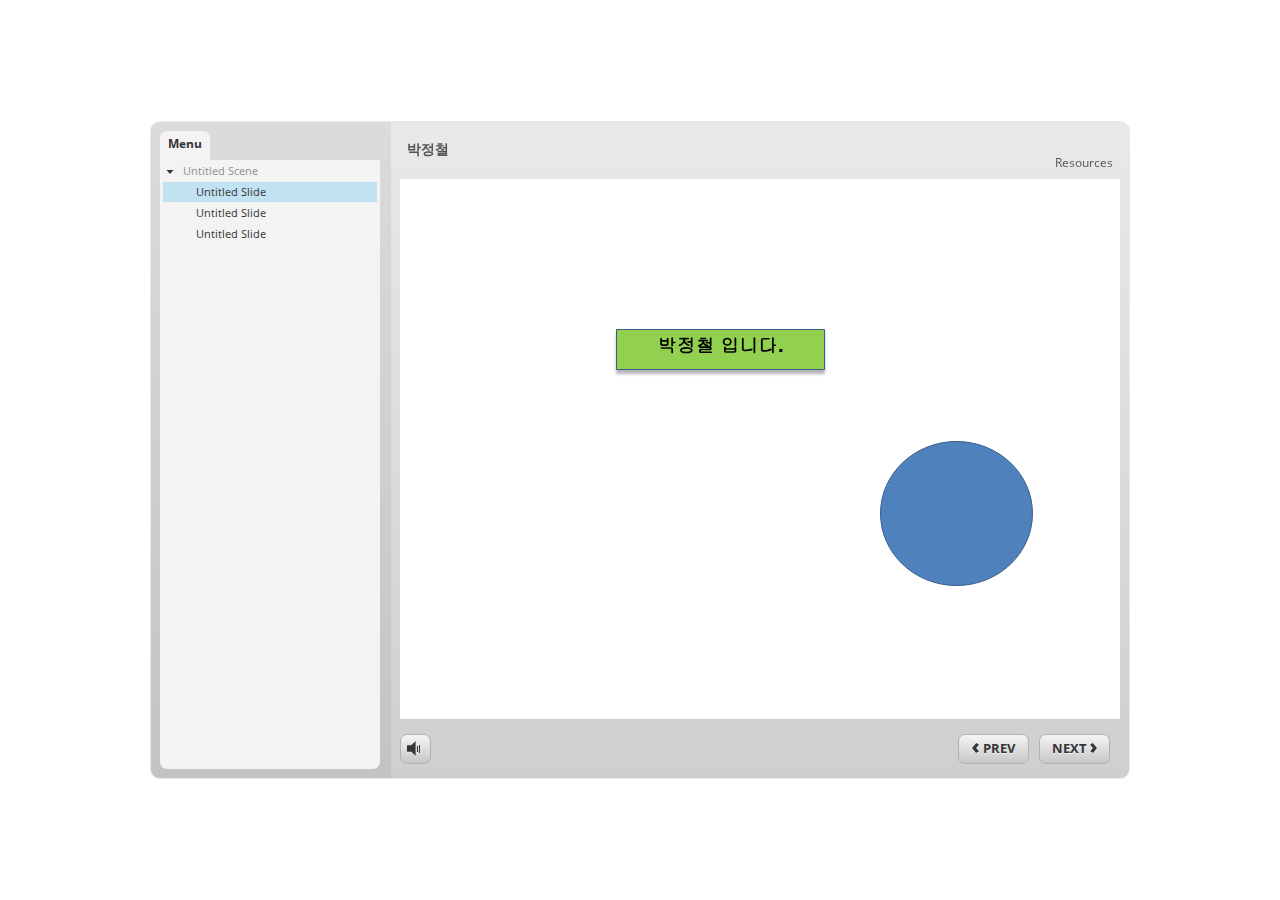
<file: story_html5.html>
<!DOCTYPE html>
<html lang="en-US">
<head>
  <meta charset="utf-8">
  <!-- Created using Storyline 3 - http://www.articulate.com  -->
  <!-- version: 3.11.23355.0 -->
  <title>&#48149;&#51221;&#52384;</title>
  <meta http-equiv="x-ua-compatible" content="IE=edge" />
  <meta name="viewport" content="width=device-width, initial-scale=1.0, user-scalable=no, shrink-to-fit=no, minimal-ui" />
  <meta name="apple-mobile-web-app-capable" content="yes" />
  <style>
    html, body { height: 100%; padding: 0; margin: 0 }
    #app { height: 100%; width: 100%; }
  </style>
  
  <script>window.THREE = { };</script>
</head>
<body style="background: #FFFFFF" class="cs-HTML theme-classic">
  <!-- 360 -->
  <script>!function(e){function n(e,i){return e.test(i)}function i(e){var i=e||navigator.userAgent,o=i.split("[FBAN");if(void 0!==o[1]&&(i=o[0]),this.apple={phone:n(t,i),ipod:n(d,i),tablet:!n(t,i)&&n(s,i),device:n(t,i)||n(d,i)||n(s,i)},this.amazon={phone:n(h,i),tablet:!n(h,i)&&n(a,i),device:n(h,i)||n(a,i)},this.android={phone:n(h,i)||n(b,i),tablet:!n(h,i)&&!n(b,i)&&(n(a,i)||n(r,i)),device:n(h,i)||n(a,i)||n(b,i)||n(r,i)},this.windows={phone:n(l,i),tablet:n(p,i),device:n(l,i)||n(p,i)},this.other={blackberry:n(f,i),blackberry10:n(u,i),opera:n(c,i),firefox:n(A,i),chrome:n(w,i),device:n(f,i)||n(u,i)||n(c,i)||n(A,i)||n(w,i)},this.seven_inch=n(v,i),this.any=this.apple.device||this.android.device||this.windows.device||this.other.device||this.seven_inch,this.phone=this.apple.phone||this.android.phone||this.windows.phone,this.tablet=this.apple.tablet||this.android.tablet||this.windows.tablet,"undefined"==typeof window)return this}function o(){var e=new i;return e.Class=i,e}var t=/iPhone/i,d=/iPod/i,s=/iPad/i,b=/(?=.*\bAndroid\b)(?=.*\bMobile\b)/i,r=/Android/i,h=/(?=.*\bAndroid\b)(?=.*\bSD4930UR\b)/i,a=/(?=.*\bAndroid\b)(?=.*\b(?:KFOT|KFTT|KFJWI|KFJWA|KFSOWI|KFTHWI|KFTHWA|KFAPWI|KFAPWA|KFARWI|KFASWI|KFSAWI|KFSAWA)\b)/i,l=/IEMobile/i,p=/(?=.*\bWindows\b)(?=.*\bARM\b)/i,f=/BlackBerry/i,u=/BB10/i,c=/Opera Mini/i,w=/(CriOS|Chrome)(?=.*\bMobile\b)/i,A=/(?=.*\bFirefox\b)(?=.*\bMobile\b)/i,v=new RegExp("(?:Nexus 7|BNTV250|Kindle Fire|Silk|GT-P1000)","i");"undefined"!=typeof module&&module.exports&&"undefined"==typeof window?module.exports=i:"undefined"!=typeof module&&module.exports&&"undefined"!=typeof window?module.exports=o():"function"==typeof define&&define.amd?define("isMobile",[],e.isMobile=o()):e.isMobile=o()}(this);
    window.isMobile.apple.tablet = window.isMobile.apple.tablet ||
      (navigator.platform === 'MacIntel' && navigator.maxTouchPoints > 1);
    window.isMobile.apple.device = window.isMobile.apple.device || window.isMobile.apple.tablet;
    window.isMobile.tablet = window.isMobile.tablet || window.isMobile.apple.tablet;
    window.isMobile.any = window.isMobile.any || window.isMobile.apple.tablet;
  </script>

  <div id="focus-sink" aria-hidden="true" tabIndex="-1"></div>

  <div id="preso"></div>
  <script>
    window.DS = {};
    window.globals = {
      DATA_PATH_BASE: '',
      HAS_FRAME: true,
      HAS_SLIDE: true,

      lmsPresent: false,
      tinCanPresent: false,
      cmi5Present: false,
      aoSupport: false,
      scale: 'noscale',
      captureRc: false,
      browserSize: 'optimal',
      bgColor: '#FFFFFF',
      features: '',
      themeName: 'classic',
      preloaderColor: '#FFFFFF',
      suppressAnalytics: false,
      productChannel: 'perpetual',
      publishSource: 'storyline',
      aid: '',
      cid: '8822bb81-7396-42a5-b67d-2fa8ec1daf5c',
      playerVersion: '3.11.23355.0',
      maxIosVideoElements: 5,

      
      parseParams: function(qs) {
        if (window.globals.parsedParams != null) {
          return window.globals.parsedParams;
        }
        qs = (qs || window.location.search.substr(1)).split('+').join(' ');
        var params = {},
            tokens,
            re = /[?&]?([^=]+)=([^&]*)/g;

        while (tokens = re.exec(qs)) {
          params[decodeURIComponent(tokens[1]).trim()] =
            decodeURIComponent(tokens[2]).trim();
        }
        window.globals.parsedParams = params;
        return params;
      }

    };

    (function() {

      var classTypes = [ 'desktop', 'mobile', 'phone', 'tablet' ];

      var addDeviceClasses = function(prefix, testObj) {
        var curr, i;
        for (i = 0; i < classTypes.length; i++) {
          curr = classTypes[i];
          if (testObj[curr]) {
            document.body.classList.add(prefix + curr);
          }
        }
      };

      var params = window.globals.parseParams(),
          isDevicePreview = params.devicepreview === '1',
          isPhoneOverride = params.deviceType === 'phone' || (isDevicePreview && params.phone == '1'),
          isTabletOverride = (params.deviceType === 'tablet' || isDevicePreview) && !isPhoneOverride,
          isMobileOverride = isPhoneOverride || isTabletOverride;

      var deviceView = {
        desktop: !window.isMobile.any && !isMobileOverride,
        mobile: window.isMobile.any || isMobileOverride,
        phone: isPhoneOverride || (window.isMobile.phone && !isTabletOverride),
        tablet: isTabletOverride || window.isMobile.tablet
      };

      window.globals.deviceView = deviceView;
      window.isMobile.desktop = !window.isMobile.any;
      window.isMobile.mobile = window.isMobile.any;

      addDeviceClasses('view-', deviceView);

    })();
  </script>
  
  <script src='story_content/user.js' type=text/javascript></script>
  <div class="slide-loader"></div>

  <script type="text/javascript">
    if (window.globals.deviceView.isMobile) { var doc = document, loader = doc.body.querySelector('.slide-loader'); [ 1, 2, 3 ].forEach(function(n) { var d = doc.createElement('div'); d.style.backgroundColor = window.globals.preloaderColor; d.classList.add('mobile-loader-dot'); d.classList.add('dot' + n); loader.appendChild(d); }); }
  </script>

  <div class="mobile-load-title-overlay" style="display: none">
    <div class="mobile-load-title">&#48149;&#51221;&#52384;</div>
  </div>

  <div class="mobile-chrome-warning"></div>

  <script>
    
    if (window.autoSpider && window.vInterfaceObject) {
      document.querySelector('.mobile-load-title-overlay').style.display = 'none';
    }
  </script>

  

  <link rel="stylesheet" href="html5/data/css/output.min.css" data-noprefix />
</body>
<script src="html5/lib/scripts/ds-bootstrap.min.js"></script>
</html>
</file>
<file: html5/data/css/output.min.css>
@font-face {
  font-family: 'Open SansBold CharsBold433A6BBA';
  src: url('[data-uri]');
  font-style: normal;
  font-weight: normal;
}
@font-face {
  font-family: 'Open Sans Charset1_ 6U10B69C21A';
  src: url('[data-uri]');
  font-style: normal;
  font-weight: normal;
}
@font-face {
  font-family: 'Tahoma Charset1_ 65tl0e9A7B273F';
  src: url('[data-uri]');
  font-style: normal;
  font-weight: normal;
}
@font-face {
  font-family: 'Articulate Extrabolbold7E843B27';
  src: url('[data-uri]');
  font-style: normal;
  font-weight: normal;
}
@font-face {
  font-family: 'TahomaBold Charset1Bold057A6456';
  src: url('[data-uri]');
  font-style: normal;
  font-weight: normal;
}
.cs-pxabnsnfns00001100101 .cs-infopanel  {
  box-shadow: 0 1px 0 rgba(184, 184, 184, 1);
  background: rgba(255, 255, 255, 1);
}
.cs-pxabnsnfns00001100101 .cs-infopanel .cs-link {
  color: rgba(124, 34, 128, 1);
}
.cs-pxabnsnfns00001100101 .cs-infopanel .cs-link:hover {
  color: rgba(0, 0, 238, 1);
}
.cs-pxabnsnfns00001100101 .cs-infopanel .cs-name {
  color: rgba(68, 68, 68, 1);
}
.cs-pxabnsnfns00001100101 .cs-infopanel .cs-title {
  color: rgba(153, 153, 153, 1);
}
.cs-pxabnsnfns00001100101 .cs-infopanelpopup  {
  box-shadow: 0 1px 0 rgba(184, 184, 184, 1);
  background: linear-gradient(180deg, rgba(233, 233, 233, 1) 0%, rgba(207, 207, 207, 1) 100%);
}
.cs-pxabnsnfns00001100101 .cs-infopanelpopup .cs-link {
  color: rgba(124, 34, 128, 1);
}
.cs-pxabnsnfns00001100101 .cs-infopanelpopup .cs-link:hover {
  color: rgba(0, 0, 238, 1);
}
.cs-pxabnsnfns00001100101 .cs-infopanelpopup .cs-name {
  color: rgba(68, 68, 68, 1);
}
.cs-pxabnsnfns00001100101 .cs-infopanelpopup .cs-bio {
  color: rgba(153, 153, 153, 1);
}
.cs-pxabnsnfns00001100101 .cs-timer  {
  color: rgba(85, 85, 85, 1);
}
.cs-pxabnsnfns00001100101 .cs-duration stop:first-child {
  stop-color: rgba(0, 215, 255, 1);
}
.cs-pxabnsnfns00001100101 .cs-duration stop:last-child {
  stop-color: rgba(0, 171, 255, 1);
}
.cs-pxabnsnfns00001100101 .cs-elapsed stop:first-child {
  stop-color: rgba(254, 227, 71, 1);
}
.cs-pxabnsnfns00001100101 .cs-elapsed stop:last-child {
  stop-color: rgba(252, 204, 42, 1);
}
.cs-pxabnsnfns00001100101 .cs-timer .cs-pie .cs-innerstroke {
  stroke: rgba(199, 199, 199, 1);
}
.cs-pxabnsnfns00001100101 .cs-timer .cs-pie .cs-innerborder {
  stroke: rgba(255, 255, 255, 1);
}
.cs-pxabnsnfns00001100101 .cs-window  {
  box-shadow: 0 8px 5px rgba(0, 0, 0, 0.2);
  border-color: rgba(234, 234, 234, 1);
  background: rgba(243, 243, 243, 1);
  color: rgba(85, 85, 85, 1);
}
.cs-pxabnsnfns00001100101 .cs-window .cs-diva {
  border-color: rgba(247, 247, 247, 1);
}
.cs-pxabnsnfns00001100101 .cs-window .cs-divb {
  border-color: rgba(211, 211, 211, 1);
}
.cs-pxabnsnfns00001100101 .cs-editor .cs-editor-slide {
  color: rgba(85, 85, 85, 1);
}
.cs-pxabnsnfns00001100101 .cs-editor .cs-editor-html {
  color: rgba(68, 68, 68, 1);
}
.cs-pxabnsnfns00001100101 .cs-editor .cs-editor-button {
  text-shadow: 0 1px 0 rgba(240, 240, 240, 1);
  color: rgba(53, 53, 53, 1);
  border-color: rgba(177, 177, 177, 1);
  background: linear-gradient(180deg, rgba(245, 245, 245, 1) 0%, rgba(199, 199, 199, 1) 100%);
}
.cs-pxabnsnfns00001100101 .cs-editor .cs-editor-button:hover {
  background: linear-gradient(180deg, rgba(242, 242, 242, 1) 0%, rgba(175, 175, 175, 1) 100%);
}
.cs-pxabnsnfns00001100101 .cs-editor .cs-editor-button:active {
  background: linear-gradient(180deg, rgba(199, 199, 199, 1) 0%, rgba(244, 244, 244, 1) 100%);
}
.cs-pxabnsnfns00001100101 .cs-listitem  {
  color: rgba(53, 53, 53, 1);
  border-color: rgba(223, 223, 223, 1);
}
.cs-pxabnsnfns00001100101 .cs-listitem.cs-viewed {
  color: rgba(144, 144, 144, 1);
}
.cs-pxabnsnfns00001100101 .cs-listitem.cs-selected {
  color: rgba(53, 53, 53, 1);
  background: rgba(192, 226, 241, 1);
}
.cs-pxabnsnfns00001100101 .cs-listitem.cs-selected:hover {
  background: rgba(192, 226, 241, 1);
}
.cs-pxabnsnfns00001100101 .cs-listitem.cs-selected.hover {
  background: rgba(192, 226, 241, 1);
}
.cs-pxabnsnfns00001100101 .cs-listitem.cs-selected:focus {
  background: rgba(192, 226, 241, 1);
}
.cs-pxabnsnfns00001100101 .cs-listitem .cs-icon-carrot {
  fill: rgba(53, 53, 53, 1);
}
.cs-pxabnsnfns00001100101 .cs-listitem .cs-icon-carrot .cs-shadow {
  fill: rgba(255, 255, 255, 1);
}
.cs-pxabnsnfns00001100101 .cs-listitem:hover {
  background: rgba(230, 230, 230, 1);
}
.cs-pxabnsnfns00001100101 .cs-listitem.hover {
  background: rgba(230, 230, 230, 1);
}
.cs-pxabnsnfns00001100101 .cs-listitem:focus {
  background: rgba(230, 230, 230, 1);
}
.cs-pxabnsnfns00001100101 .cs-glossary  {
  color: rgba(53, 53, 53, 1);
}
.cs-pxabnsnfns00001100101 .cs-glossary .cs-scrolling-panel {
  background: rgba(231, 231, 231, 1);
}
.cs-pxabnsnfns00001100101 .cs-glossary .cs-term.cs-selected .cs-choice-list-trigger {
  color: rgba(53, 53, 53, 1);
  background: rgba(192, 226, 241, 1);
}
.cs-pxabnsnfns00001100101 .cs-glossary .cs-term.cs-selected .cs-choice-list-trigger:focus {
  color: rgba(53, 53, 53, 1);
  background: rgba(192, 226, 241, 1);
}
.cs-pxabnsnfns00001100101 .cs-glossary .cs-term:hover .cs-choice-list-trigger {
  background: rgba(230, 230, 230, 1);
}
.cs-pxabnsnfns00001100101 .cs-glossary .cs-term.hover .cs-choice-list-trigger {
  background: rgba(230, 230, 230, 1);
}
.cs-pxabnsnfns00001100101 .cs-glossary .cs-term .cs-choice-list-trigger:focus {
  background: rgba(230, 230, 230, 1);
}
.cs-pxabnsnfns00001100101 .cs-glossary .cs-diva {
  border-color: rgba(226, 226, 226, 1);
}
.cs-pxabnsnfns00001100101 .cs-glossary .cs-divb {
  border-color: rgba(226, 226, 226, 1);
}
.cs-pxabnsnfns00001100101 .cs-glossary .cs-divc {
  border-color: rgba(250, 250, 250, 1);
}
.cs-pxabnsnfns00001100101 .cs-glossary .cs-heading {
  color: rgba(68, 68, 68, 1);
}
.cs-pxabnsnfns00001100101 .cs-resource .cs-separator {
  border-color: rgba(224, 224, 224, 1);
}
.cs-pxabnsnfns00001100101 .cs-outline  {
  color: rgba(68, 68, 68, 1);
}
.cs-pxabnsnfns00001100101 .cs-outline .cs-diva {
  border-color: rgba(198, 198, 198, 1);
}
.cs-pxabnsnfns00001100101 .cs-outline .cs-divb {
  border-color: rgba(249, 249, 249, 1);
}
.cs-pxabnsnfns00001100101 .cs-outline .cs-divc {
  border-color: rgba(225, 225, 225, 1);
}
.cs-pxabnsnfns00001100101 .cs-outline .cs-search-filter:hover {
  color: rgba(0, 0, 238, 1);
}
.cs-pxabnsnfns00001100101 .cs-outline .cs-search-filter.hover {
  color: rgba(0, 0, 238, 1);
}
.cs-pxabnsnfns00001100101 .cs-transcript  {
  color: rgba(68, 68, 68, 1);
}
.cs-pxabnsnfns00001100101 .cs-transcript .cs-div {
  border-color: rgba(225, 225, 225, 1);
}
.cs-pxabnsnfns00001100101 .cs-tabs:not(.topmenu-item) {
  color: rgba(85, 85, 85, 1);
}
.cs-pxabnsnfns00001100101 .cs-tabs .cs-inner-button:not(.topmenu-item) {
  text-shadow: 0 1px 0 rgba(240, 240, 240, 1);
}
.cs-pxabnsnfns00001100101 .cs-tabs:hover:not(.topmenu-item) {
  color: rgba(51, 51, 51, 1);
}
.cs-pxabnsnfns00001100101 .cs-tabs.cs-selected {
  background: rgba(243, 243, 243, 1);
  color: rgba(51, 51, 51, 1);
}
.cs-pxabnsnfns00001100101 .cs-seekcontrol  {
  background: linear-gradient(180deg, rgba(245, 245, 245, 1) 0%, rgba(199, 199, 199, 1) 100%);
  border-color: rgba(177, 177, 177, 1);
}
.cs-pxabnsnfns00001100101 .cs-seekcontrol .cs-button:hover .cs-icon {
  fill: rgba(85, 85, 85, 1);
}
.cs-pxabnsnfns00001100101 .cs-seekcontrol .cs-button.hover .cs-icon {
  fill: rgba(85, 85, 85, 1);
}
.cs-pxabnsnfns00001100101 .cs-seekcontrol .cs-button .cs-icon-shadow {
  fill: rgba(240, 240, 240, 1);
}
.cs-pxabnsnfns00001100101 .cs-seekcontrol .cs-button .cs-icon {
  fill: rgba(45, 45, 45, 1);
}
.cs-pxabnsnfns00001100101 .cs-seekcontrol .cs-seek .cs-fill {
  background: rgba(255, 255, 255, 1);
}
.cs-pxabnsnfns00001100101 .cs-seekcontrol .cs-seek {
  background: rgba(231, 231, 231, 1);
  border-color: rgba(184, 184, 184, 1);
}
.cs-pxabnsnfns00001100101 .cs-searchinput .cs-input {
  color: rgba(138, 138, 138, 1);
  border-color: rgba(173, 173, 173, 1);
  background: rgba(223, 223, 223, 1);
}
.cs-pxabnsnfns00001100101 .cs-searchinput .cs-input:focus {
  color: rgba(51, 51, 51, 1);
  background: rgba(250, 250, 250, 1);
}
.cs-pxabnsnfns00001100101 .cs-searchinput .cs-input:hover {
  box-shadow: inset 0 0 1px 0 rgba(107, 248, 255, 1);
}
.cs-pxabnsnfns00001100101 .cs-searchinput .cs-input.hover {
  box-shadow: inset 0 0 1px 0 rgba(107, 248, 255, 1);
}
.cs-pxabnsnfns00001100101 .cs-searchinput .cs-button .cs-icon {
  fill: rgba(138, 138, 138, 1);
}
.cs-pxabnsnfns00001100101 .cs-searchinput .cs-button:hover {
  fill: linear-gradient(180deg, rgba(245, 245, 245, 1) 0%, rgba(199, 199, 199, 1) 100%);
}
.cs-pxabnsnfns00001100101 .cs-searchinput .cs-button.hover {
  fill: linear-gradient(180deg, rgba(245, 245, 245, 1) 0%, rgba(199, 199, 199, 1) 100%);
}
.cs-pxabnsnfns00001100101 .cs-menu  {
  box-shadow: 0 1px 0 rgba(184, 184, 184, 1);
  background: rgba(243, 243, 243, 1);
}
.cs-pxabnsnfns00001100101 .cs-topmenu-item.active .cs-tab {
  background: rgba(243, 243, 243, 1);
}
.cs-pxabnsnfns00001100101 .cs-logo  {
  box-shadow: 0 1px 0 rgba(184, 184, 184, 1);
  background: rgba(255, 255, 255, 1);
}
.cs-pxabnsnfns00001100101 .cs-checkbox  {
  color: rgba(68, 68, 68, 1);
}
.cs-pxabnsnfns00001100101 .cs-checkbox:hover {
  border-color: rgba(107, 248, 255, 1);
}
.cs-pxabnsnfns00001100101 .cs-checkbox.hover {
  border-color: rgba(107, 248, 255, 1);
}
.cs-pxabnsnfns00001100101 .cs-checkbox .cs-box {
  color: rgba(255, 255, 255, 1);
  border-color: rgba(184, 184, 184, 1);
}
.cs-pxabnsnfns00001100101 .cs-checkbox .cs-box:checked::after {
  color: rgba(51, 204, 0, 1);
}
.cs-pxabnsnfns00001100101 .cs-button  {
  text-shadow: 0 1px 0 rgba(240, 240, 240, 1);
  color: rgba(53, 53, 53, 1);
  border-color: rgba(177, 177, 177, 1);
  background: linear-gradient(180deg, rgba(245, 245, 245, 1) 0%, rgba(199, 199, 199, 1) 100%);
  box-shadow: 0 1px 0 rgba(207, 207, 207, 1);
}
.cs-pxabnsnfns00001100101 .cs-button .cs-icon {
  fill: rgba(53, 53, 53, 1);
}
.cs-pxabnsnfns00001100101 .cs-button .cs-icon-shadow {
  fill: rgba(240, 240, 240, 1);
}
.cs-pxabnsnfns00001100101 .cs-button:hover {
  background: linear-gradient(180deg, rgba(242, 242, 242, 1) 0%, rgba(175, 175, 175, 1) 100%);
}
.cs-pxabnsnfns00001100101 .cs-button.hover {
  background: linear-gradient(180deg, rgba(242, 242, 242, 1) 0%, rgba(175, 175, 175, 1) 100%);
}
.cs-pxabnsnfns00001100101 .cs-button:active {
  background: linear-gradient(180deg, rgba(199, 199, 199, 1) 0%, rgba(244, 244, 244, 1) 100%);
}
.cs-pxabnsnfns00001100101 .cs-button.cs-disabled:hover {
  background: linear-gradient(180deg, rgba(245, 245, 245, 1) 0%, rgba(199, 199, 199, 1) 100%);
}
.cs-pxabnsnfns00001100101 .cs-button.cs-disabled.hover {
  background: linear-gradient(180deg, rgba(245, 245, 245, 1) 0%, rgba(199, 199, 199, 1) 100%);
}
.cs-pxabnsnfns00001100101 .cs-button.cs-disabled:active {
  background: linear-gradient(180deg, rgba(245, 245, 245, 1) 0%, rgba(199, 199, 199, 1) 100%);
}
.cs-pxabnsnfns00001100101 .cs-button.cs-volume:hover {
  background: linear-gradient(180deg, rgba(245, 245, 245, 1) 0%, rgba(199, 199, 199, 1) 100%);
}
.cs-pxabnsnfns00001100101 .cs-button.cs-volume.hover {
  background: linear-gradient(180deg, rgba(245, 245, 245, 1) 0%, rgba(199, 199, 199, 1) 100%);
}
.cs-pxabnsnfns00001100101 .cs-button.cs-volume:active {
  background: linear-gradient(180deg, rgba(245, 245, 245, 1) 0%, rgba(199, 199, 199, 1) 100%);
}
.cs-pxabnsnfns00001100101.cs-base  {
  color: rgba(85, 85, 85, 1);
  border-color: rgba(233, 233, 233, 1);
  background: linear-gradient(180deg, rgba(233, 233, 233, 1) 0%, rgba(207, 207, 207, 1) 100%);
}
.cs-pxabnsnfns00001100101.cs-base .cs-separator .cs-diva {
  background: rgba(211, 211, 211, 1);
}
.cs-pxabnsnfns00001100101.cs-base .cs-separator .cs-divb {
  background: rgba(247, 247, 247, 1);
}
.cs-pxabnsnfns00001100101.cs-base .cs-topmenu-item.active .cs-tab {
  border-color: rgba(211, 211, 211, 1);
}
.cs-pxabnsnfns00001100101.cs-base .cs-topmenu-item.active .cs-panel {
  border-color: rgba(211, 211, 211, 1);
}
.cs-pxabnsnfns00001100101.cs-base .cs-left {
  background: linear-gradient(180deg, rgba(219, 219, 219, 1) 0%, rgba(195, 195, 195, 1) 100%);
}
.cs-pxabnsnfns00001100101.cs-base .cs-area-primary .cs-slide-container {
  background: linear-gradient(180deg, rgba(233, 233, 233, 1) 0%, rgba(207, 207, 207, 1) 100%);
}
.cs-pxabnsnfns00001100101 .cs-volume::-moz-range-thumb {
  border-color: rgba(165, 165, 165, 1);
  box-shadow: inset 0 0 1px 0 rgba(212, 212, 212, 1);
  background: rgba(200, 200, 200, 1);
}
.cs-pxabnsnfns00001100101 .cs-volume::-ms-thumb {
  border-color: rgba(165, 165, 165, 1);
  box-shadow: inset 0 0 1px 0 rgba(212, 212, 212, 1);
  background: rgba(200, 200, 200, 1);
}
.cs-pxabnsnfns00001100101 .cs-volume::-webkit-slider-thumb {
  border-color: rgba(165, 165, 165, 1);
  box-shadow: inset 0 0 1px 0 rgba(212, 212, 212, 1);
  background: rgba(200, 200, 200, 1);
}
.cs-pxabnsnfns00001100101 .cs-volume::-moz-range-track {
  border-color: rgba(242, 242, 242, 1);
  background: linear-gradient(180deg, rgba(188, 188, 188, 1) 0%, rgba(188, 188, 188, 1) 50.196%, rgba(195, 195, 195, 1) 100%);
}
.cs-pxabnsnfns00001100101 .cs-volume::-ms-track {
  border-color: rgba(242, 242, 242, 1);
  background: linear-gradient(180deg, rgba(188, 188, 188, 1) 0%, rgba(188, 188, 188, 1) 50.196%, rgba(195, 195, 195, 1) 100%);
}
.cs-pxabnsnfns00001100101 .cs-volume::-webkit-slider-runnable-track {
  border-color: rgba(242, 242, 242, 1);
  background: linear-gradient(180deg, rgba(188, 188, 188, 1) 0%, rgba(188, 188, 188, 1) 50.196%, rgba(195, 195, 195, 1) 100%);
}
body.show-focus .tab-focus-box {
  border-color: rgba(255, 255, 0, 1);
}
.skipnav {
  border-color: rgba(255, 255, 0, 1);
}
.fn-npnxnanbsnfns00001100101 {
  font-family: 'Open SansD6FFC9F9';
  -webkit-font-variant-ligatures: no-common-ligatures;
  font-variant-ligatures: no-common-ligatures;
}
.fn-pxabnsnfns00001100101 {
  font-family: 'Open SansD6FFC9F9';
  -webkit-font-variant-ligatures: no-common-ligatures;
  font-variant-ligatures: no-common-ligatures;
}
.fn-npxnabnsnfns00001100101 {
  font-family: 'Open SansD6FFC9F9';
  -webkit-font-variant-ligatures: no-common-ligatures;
  font-variant-ligatures: no-common-ligatures;
}
.fn-npnxnanbnsnfns00001100101 {
  font-family: 'Open SansD6FFC9F9';
  -webkit-font-variant-ligatures: no-common-ligatures;
  font-variant-ligatures: no-common-ligatures;
}
.fn-pxabnsnfns00001100100 {
  font-family: 'Open SansD6FFC9F9';
  -webkit-font-variant-ligatures: no-common-ligatures;
  font-variant-ligatures: no-common-ligatures;
}
@font-face {
  font-family: 'Open SansD6FFC9F9';
  src: url('[data-uri]');
  font-style: normal;
  font-weight: bold;
}
@font-face {
  font-family: 'Open SansD6FFC9F9';
  src: url('[data-uri]');
  font-style: normal;
  font-weight: normal;
}
.cs-InvalidPromptSlide .cs-5ikucIWACgr-InvalidPromptSlide-btn0 {
  color: rgba(53, 53, 53, 1);
  border-color: rgba(177, 177, 177, 1);
  background: linear-gradient(180deg, rgba(245, 245, 245, 1) 0%, rgba(199, 199, 199, 1) 100%);
  text-shadow: 0 1px 0 rgba(240, 240, 240, 1);
}
.cs-InvalidPromptSlide .cs-5ikucIWACgr-InvalidPromptSlide-btn0 .cs-html {
  color: rgba(68, 68, 68, 1);
}
.cs-InvalidPromptSlide .cs-5ikucIWACgr-InvalidPromptSlide-btn0 .cs-slide {
  border-color: rgba(85, 85, 85, 1);
}
.cs-InvalidPromptSlide .cs-5ikucIWACgr-InvalidPromptSlide-btn0:hover {
  background: linear-gradient(180deg, rgba(242, 242, 242, 1) 0%, rgba(175, 175, 175, 1) 100%);
}
.cs-InvalidPromptSlide .cs-5ikucIWACgr-InvalidPromptSlide-btn0:active {
  background: linear-gradient(180deg, rgba(199, 199, 199, 1) 0%, rgba(244, 244, 244, 1) 100%);
}
.cs-PrintPromptSlide .cs-5ikucIWACgr-PrintPromptSlide-btn0 {
  color: rgba(53, 53, 53, 1);
  border-color: rgba(177, 177, 177, 1);
  background: linear-gradient(180deg, rgba(245, 245, 245, 1) 0%, rgba(199, 199, 199, 1) 100%);
  text-shadow: 0 1px 0 rgba(240, 240, 240, 1);
}
.cs-PrintPromptSlide .cs-5ikucIWACgr-PrintPromptSlide-btn0 .cs-html {
  color: rgba(68, 68, 68, 1);
}
.cs-PrintPromptSlide .cs-5ikucIWACgr-PrintPromptSlide-btn0 .cs-slide {
  border-color: rgba(85, 85, 85, 1);
}
.cs-PrintPromptSlide .cs-5ikucIWACgr-PrintPromptSlide-btn0:hover {
  background: linear-gradient(180deg, rgba(242, 242, 242, 1) 0%, rgba(175, 175, 175, 1) 100%);
}
.cs-PrintPromptSlide .cs-5ikucIWACgr-PrintPromptSlide-btn0:active {
  background: linear-gradient(180deg, rgba(199, 199, 199, 1) 0%, rgba(244, 244, 244, 1) 100%);
}
.cs-ScrollPromptSlide .cs-5ikucIWACgr-ScrollPromptSlide-btn0 {
  color: rgba(53, 53, 53, 1);
  border-color: rgba(177, 177, 177, 1);
  background: linear-gradient(180deg, rgba(245, 245, 245, 1) 0%, rgba(199, 199, 199, 1) 100%);
  text-shadow: 0 1px 0 rgba(240, 240, 240, 1);
}
.cs-ScrollPromptSlide .cs-5ikucIWACgr-ScrollPromptSlide-btn0 .cs-html {
  color: rgba(68, 68, 68, 1);
}
.cs-ScrollPromptSlide .cs-5ikucIWACgr-ScrollPromptSlide-btn0 .cs-slide {
  border-color: rgba(85, 85, 85, 1);
}
.cs-ScrollPromptSlide .cs-5ikucIWACgr-ScrollPromptSlide-btn0:hover {
  background: linear-gradient(180deg, rgba(242, 242, 242, 1) 0%, rgba(175, 175, 175, 1) 100%);
}
.cs-ScrollPromptSlide .cs-5ikucIWACgr-ScrollPromptSlide-btn0:active {
  background: linear-gradient(180deg, rgba(199, 199, 199, 1) 0%, rgba(244, 244, 244, 1) 100%);
}
.cs-ResumePromptSlide .cs-5ikucIWACgr-ResumePromptSlide-btn0 {
  color: rgba(53, 53, 53, 1);
  border-color: rgba(177, 177, 177, 1);
  background: linear-gradient(180deg, rgba(245, 245, 245, 1) 0%, rgba(199, 199, 199, 1) 100%);
  text-shadow: 0 1px 0 rgba(240, 240, 240, 1);
}
.cs-ResumePromptSlide .cs-5ikucIWACgr-ResumePromptSlide-btn0 .cs-html {
  color: rgba(68, 68, 68, 1);
}
.cs-ResumePromptSlide .cs-5ikucIWACgr-ResumePromptSlide-btn0 .cs-slide {
  border-color: rgba(85, 85, 85, 1);
}
.cs-ResumePromptSlide .cs-5ikucIWACgr-ResumePromptSlide-btn0:hover {
  background: linear-gradient(180deg, rgba(242, 242, 242, 1) 0%, rgba(175, 175, 175, 1) 100%);
}
.cs-ResumePromptSlide .cs-5ikucIWACgr-ResumePromptSlide-btn0:active {
  background: linear-gradient(180deg, rgba(199, 199, 199, 1) 0%, rgba(244, 244, 244, 1) 100%);
}
.cs-ResumePromptSlide .cs-5ikucIWACgr-ResumePromptSlide-btn1 {
  color: rgba(53, 53, 53, 1);
  border-color: rgba(177, 177, 177, 1);
  background: linear-gradient(180deg, rgba(245, 245, 245, 1) 0%, rgba(199, 199, 199, 1) 100%);
  text-shadow: 0 1px 0 rgba(240, 240, 240, 1);
}
.cs-ResumePromptSlide .cs-5ikucIWACgr-ResumePromptSlide-btn1 .cs-html {
  color: rgba(68, 68, 68, 1);
}
.cs-ResumePromptSlide .cs-5ikucIWACgr-ResumePromptSlide-btn1 .cs-slide {
  border-color: rgba(85, 85, 85, 1);
}
.cs-ResumePromptSlide .cs-5ikucIWACgr-ResumePromptSlide-btn1:hover {
  background: linear-gradient(180deg, rgba(242, 242, 242, 1) 0%, rgba(175, 175, 175, 1) 100%);
}
.cs-ResumePromptSlide .cs-5ikucIWACgr-ResumePromptSlide-btn1:active {
  background: linear-gradient(180deg, rgba(199, 199, 199, 1) 0%, rgba(244, 244, 244, 1) 100%);
}
.cs-ExternalInterfaceErrorSlide .cs-buttonOK {
  color: rgba(53, 53, 53, 1);
  border-color: rgba(177, 177, 177, 1);
  background: linear-gradient(180deg, rgba(245, 245, 245, 1) 0%, rgba(199, 199, 199, 1) 100%);
  text-shadow: 0 1px 0 rgba(240, 240, 240, 1);
}
.cs-ExternalInterfaceErrorSlide .cs-buttonOK .cs-html {
  color: rgba(68, 68, 68, 1);
}
.cs-ExternalInterfaceErrorSlide .cs-buttonOK .cs-slide {
  border-color: rgba(85, 85, 85, 1);
}
.cs-ExternalInterfaceErrorSlide .cs-buttonOK:hover {
  background: linear-gradient(180deg, rgba(242, 242, 242, 1) 0%, rgba(175, 175, 175, 1) 100%);
}
.cs-ExternalInterfaceErrorSlide .cs-buttonOK:active {
  background: linear-gradient(180deg, rgba(199, 199, 199, 1) 0%, rgba(244, 244, 244, 1) 100%);
}
</file>
